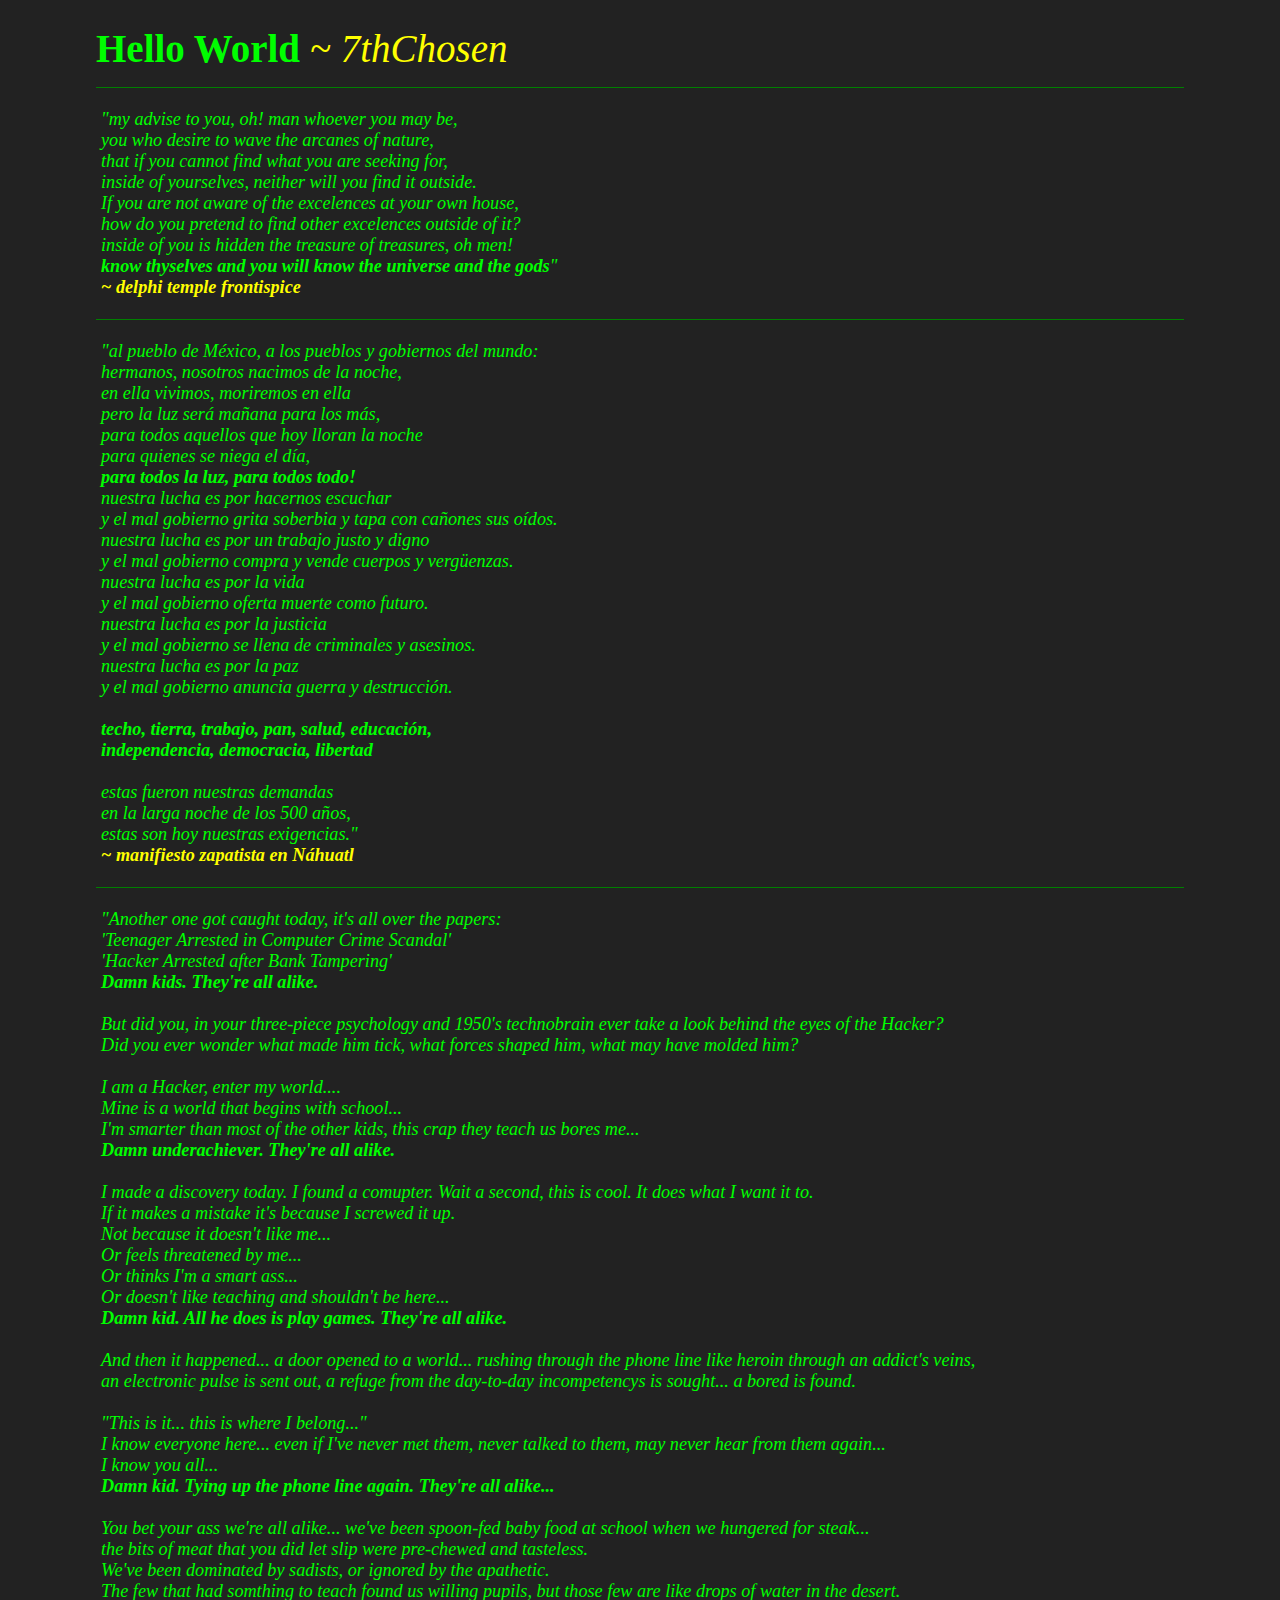
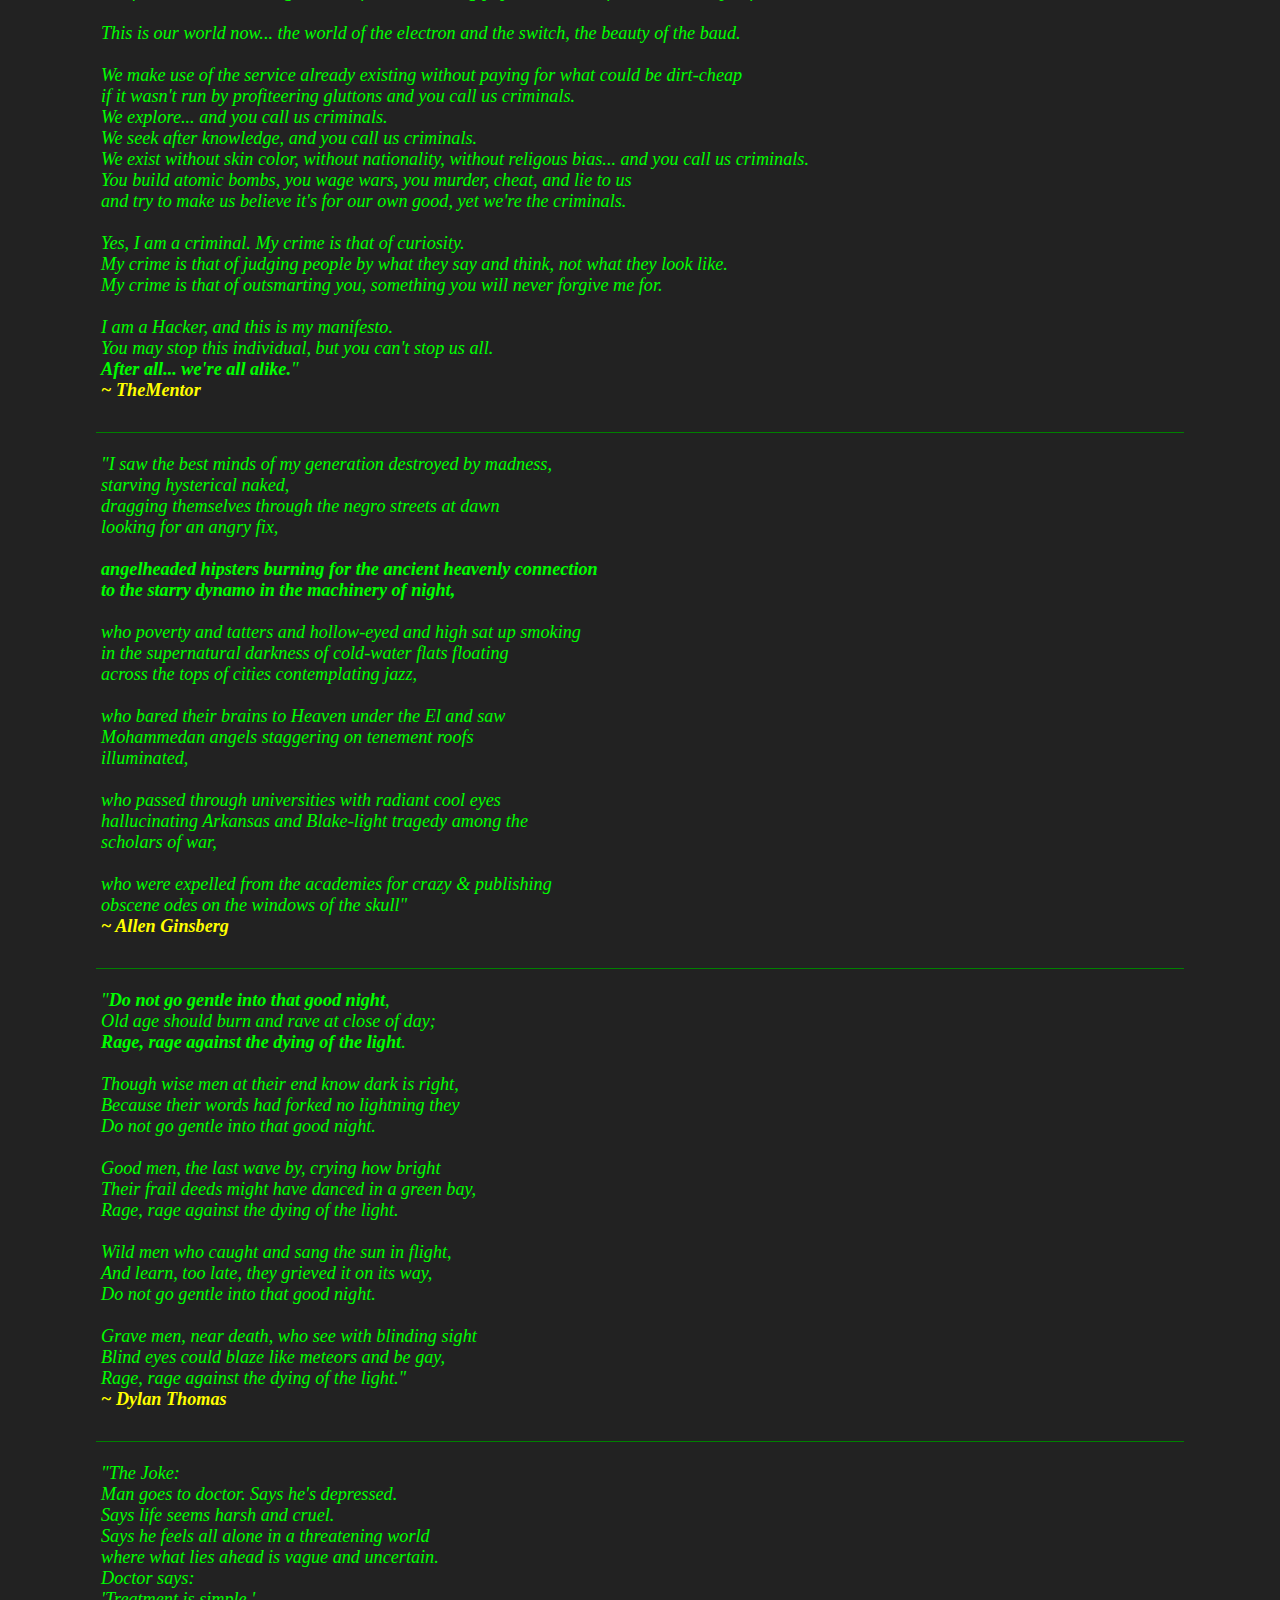
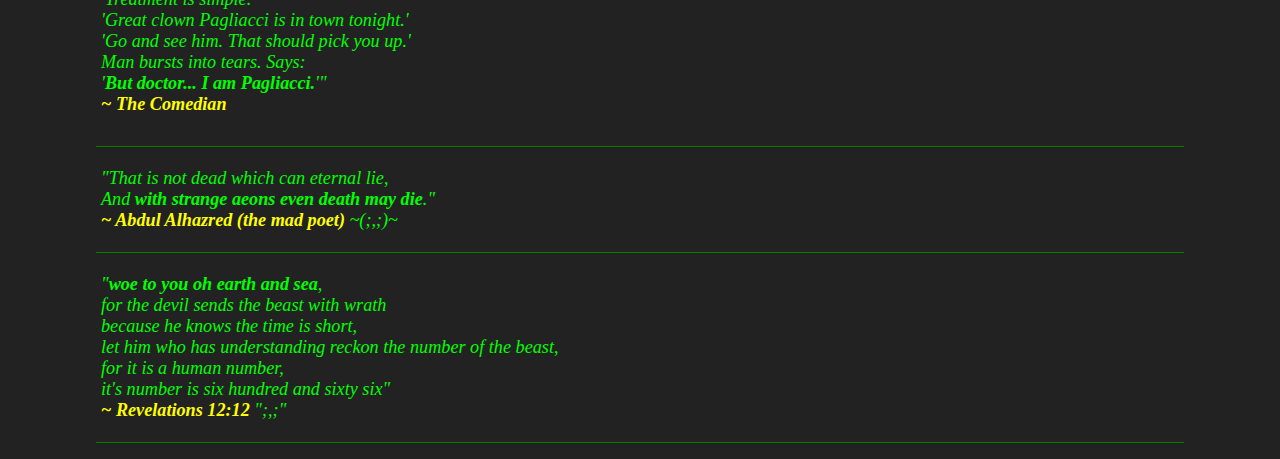
<file: index.html>
<!DOCTYPE html>
<html lang="en">
  <head>
    <meta http-equiv="Content-Type" content="text/html;charset=UTF-8"/>
    <meta http-equiv="X-UA-Compatible" content="IE=edge"/>
    <meta name="viewport" content="width=device-width, initial-scale=1"/>
    <title>HelloWorld by 7thChosen</title>
    <style type="text/css" rel="stylesheet" charset="UTF-8">
      * { margin:0px; padding:0px; border:none; box-sizing:border-box; font-size:13px; text-align:justify; }
      html { position:absolute; width:100%; height:100%; background-color:#222; }
      body { width:85%; margin:0 auto; padding-top:2em; color:#0f0; font-size:1em; }
      div {}
      h1 { font-size:3em; }
      h1 span { color:#ff0;font-size:1em;font-weight:normal;font-style:italic; }
      h2 { font-size:2.3em; }
      h3 { font-size:1.7em; }
      p { padding:5px; font-size:1.4em; }
      b { font-size:1em; }
      ul,ol {}
      li { list-style:none;  font-size:1.4em; }
      hr { border-top:1px solid green; }
      img { border:none; }
      .clear { clear:both; }
      .hide { display:none; }
      .hl { border:1px solid red; }
      .quote { font-style:italic; }
      .quote span { color:#ff0;font-weight:bold; font-size:1em; }
    </style>
  </head>
  <body>
    <h1>Hello World<span> ~ 7thChosen</span></h1>
    <br/><hr/><br/>
    <div class='quote'>
      <p>"my advise to you, oh! man whoever you may be,<br/>
        you who desire to wave the arcanes of nature,<br/>
        that if you cannot find what you are seeking for,<br/>
        inside of yourselves, neither will you find it outside.<br/>
        If you are not aware of the excelences at your own house,<br/>
        how do you pretend to find other excelences outside of it?<br/>
        inside of you is hidden the treasure of treasures, oh men!<br/>
        <b>know thyselves and you will know the universe and the gods</b>"<br/>
        <span> ~ delphi temple frontispice</span></p>
    </div>
    <br/><hr/><br/>
    <div class='quote'>
      <p>"al pueblo de México, a los pueblos y gobiernos del mundo:<br/>        
        hermanos, nosotros nacimos de la noche,<br/>
        en ella vivimos, moriremos en ella<br/>
        pero la luz será mañana para los más,<br/>
        para todos aquellos que hoy lloran la noche<br/>
        para quienes se niega el día,<br/>
        <b>para todos la luz, para todos todo!</b><br/>
        nuestra lucha es por hacernos escuchar<br/>
        y el mal gobierno grita soberbia y tapa con cañones sus oídos.<br/>
        nuestra lucha es por un trabajo justo y digno<br/>
        y el mal gobierno compra y vende cuerpos y vergüenzas.<br/>
        nuestra lucha es por la vida<br/>
        y el mal gobierno oferta muerte como futuro.<br/>
        nuestra lucha es por la justicia<br/>
        y el mal gobierno se llena de criminales y asesinos.<br/>
        nuestra lucha es por la paz<br/>
        y el mal gobierno anuncia guerra y destrucción.<br/><br/>
        <b>techo, tierra, trabajo, pan, salud, educación,<br/> independencia, democracia, libertad</b><br/><br/>
        estas fueron nuestras demandas<br/>
        en la larga noche de los 500 años,<br/>
        estas son hoy nuestras exigencias."<br/>
        <span> ~ manifiesto zapatista en Náhuatl</span><br/>
    </div>
    <br/><hr/><br/>
    <div class='quote'>
      <p>"Another one got caught today, it's all over the papers:<br/>
        'Teenager Arrested in Computer Crime Scandal'<br/>
        'Hacker Arrested after Bank Tampering'<br/>
        <b>Damn kids. They're all alike.</b><br/><br/>
        But did you, in your three-piece psychology and 1950's technobrain ever take a look behind the eyes of the Hacker?<br/>
        Did you ever wonder what made him tick, what forces shaped him, what may have molded him?<br/><br/>
        I am a Hacker, enter my world....<br/>
        Mine is a world that begins with school...<br/>
        I'm smarter than most of the other kids, this crap they teach us bores me...<br/>
        <b>Damn underachiever. They're all alike.</b><br/><br/>
        I made a discovery today. I found a comupter. Wait a second, this is cool. It does what I want it to.<br/>
        If it makes a mistake it's because I screwed it up.<br/>
        Not because it doesn't like me...<br/>
        Or feels threatened by me...<br/>
        Or thinks I'm a smart ass...<br/>
        Or doesn't like teaching and shouldn't be here...<br/>
        <b>Damn kid. All he does is play games. They're all alike.</b><br/><br/>
        And then it happened... a door opened to a world... rushing through the phone line like heroin through an addict's veins,<br/>
        an electronic pulse is sent out, a refuge from the day-to-day incompetencys is sought... a bored is found.<br/><br/>
        "This is it... this is where I belong..."<br/>
        I know everyone here... even if I've never met them, never talked to them, may never hear from them again...<br/>
        I know you all...<br/>
        <b>Damn kid. Tying up the phone line again. They're all alike...</b><br/><br/>
        You bet your ass we're all alike... we've been spoon-fed baby food at school when we hungered for steak...<br/>
        the bits of meat that you did let slip were pre-chewed and tasteless.<br/>
        We've been dominated by sadists, or ignored by the apathetic.<br/>
        The few that had somthing to teach found us willing pupils, but those few are like drops of water in the desert.<br/>        <br/>
        This is our world now... the world of the electron and the switch, the beauty of the baud.<br/>        <br/>
        We make use of the service already existing without paying for what could be dirt-cheap<br/>
        if it wasn't run by profiteering gluttons and you call us criminals.<br/>
        We explore... and you call us criminals.<br/>
        We seek after knowledge, and you call us criminals.<br/>
        We exist without skin color, without nationality, without religous bias... and you call us criminals.<br/>
        You build atomic bombs, you wage wars, you murder, cheat, and lie to us<br/>
        and try to make us believe it's for our own good, yet we're the criminals.<br/>        <br/>
        Yes, I am a criminal. My crime is that of curiosity.<br/>
        My crime is that of judging people by what they say and think, not what they look like.<br/>
        My crime is that of outsmarting you, something you will never forgive me for.<br/>        <br/>
        I am a Hacker, and this is my manifesto.<br/>
        You may stop this individual, but you can't stop us all.<br/>
        <b>After all... we're all alike.</b>"<br/>
        <span> ~ TheMentor</span><p>
    </div>
    <br/><hr/><br/>
    <div class='quote'>
      <p>
        "I saw the best minds of my generation destroyed by madness,<br/>
        starving hysterical naked,<br/>
        dragging themselves through the negro streets at dawn<br/>
        looking for an angry fix,<br/><br/>
        <b>angelheaded hipsters burning for the ancient heavenly connection<br/>
        to the starry dynamo in the machinery of night,</b><br/><br/>
        who poverty and tatters and hollow-eyed and high sat up smoking<br/>
        in the supernatural darkness of cold-water flats floating<br/>
        across the tops of cities contemplating jazz,<br/><br/>
        who bared their brains to Heaven under the El and saw<br/>
        Mohammedan angels staggering on tenement roofs<br/>
        illuminated,<br/><br/>
        who passed through universities with radiant cool eyes<br/>
        hallucinating Arkansas and Blake-light tragedy among the<br/>
        scholars of war,<br/><br/>
        who were expelled from the academies for crazy & publishing<br/>
        obscene odes on the windows of the skull"<br/>
        <span> ~ Allen Ginsberg</span><p>
    </div>
    <br/><hr/><br/>
    <div class='quote'>
      <p>"<b>Do not go gentle into that good night</b>,<br/>
        Old age should burn and rave at close of day;<br/>
        <b>Rage, rage against the dying of the light</b>.<br/><br/>
        Though wise men at their end know dark is right,<br/>
        Because their words had forked no lightning they<br/>
        Do not go gentle into that good night.<br/><br/>
        Good men, the last wave by, crying how bright<br/>
        Their frail deeds might have danced in a green bay,<br/>
        Rage, rage against the dying of the light.<br/><br/>
        Wild men who caught and sang the sun in flight,<br/>
        And learn, too late, they grieved it on its way,<br/>
        Do not go gentle into that good night.<br/><br/>
        Grave men, near death, who see with blinding sight<br/>
        Blind eyes could blaze like meteors and be gay,<br/>
        Rage, rage against the dying of the light."<br/>
        <span> ~ Dylan Thomas</span><p>
    </div>
    <br/><hr/><br/>
    <div class='quote'>
      <p>"The Joke:<br/>
        Man goes to doctor. Says he's depressed.<br/>
        Says life seems harsh and cruel.<br/>
        Says he feels all alone in a threatening world<br/>
        where what lies ahead is vague and uncertain.<br/>
        Doctor says:<br/>
        'Treatment is simple.'<br/>
        'Great clown Pagliacci is in town tonight.'<br/>
        'Go and see him. That should pick you up.'<br/>
        Man bursts into tears. Says:<br/>
        '<b>But doctor... I am Pagliacci.</b>'"<br/>
        <span> ~ The Comedian</span><p>
    </div>
    <br/><hr/><br/>
    <div class='quote'>
      <p>"That is not dead which can eternal lie,<br/>
        And <b>with strange aeons even death may die</b>."<br/>
        <span> ~ Abdul Alhazred (the mad poet)</span> ~(;,;)~</p></div>
    <br/><hr/><br/>
    <div class='quote'>
      <p>"<b>woe to you oh earth and sea</b>,<br/>
        for the devil sends the beast with wrath<br/>
        because he knows the time is short,<br/>
        let him who has understanding reckon the number of the beast,<br/>
        for it is a human number,<br/>
        it's number is six hundred and sixty six"<br/>
        <span> ~ Revelations 12:12</span> ";,;"</p></div>
    <br/><hr/><br/>
    
    <script type="text/javascript">
      console.log('test')
    </script>
  </body>
</html>
</file>
